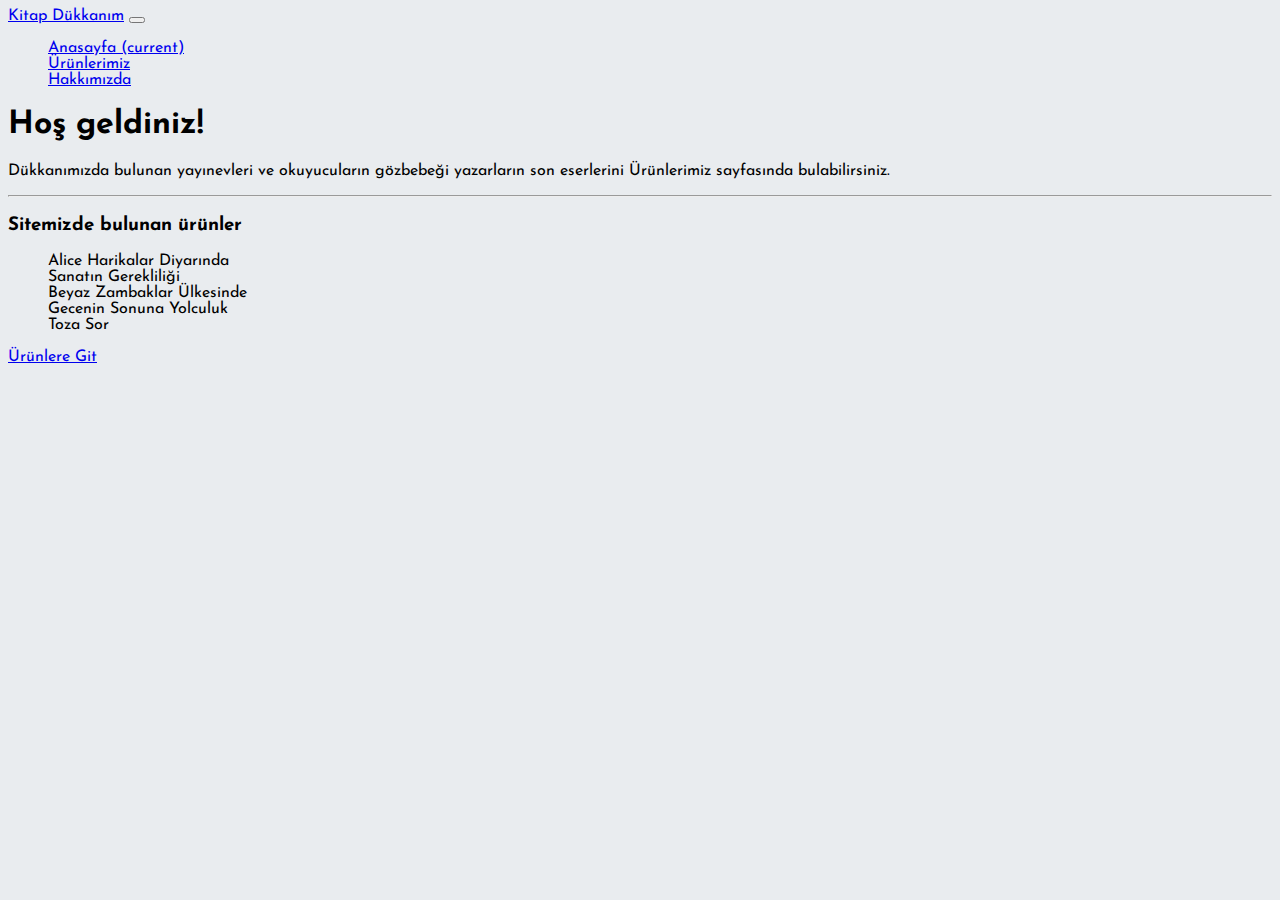
<file: index.html>
<!doctype html>
<html lang="en">
  <head>
    <!-- Required meta tags -->
    <meta charset="utf-8">
    <meta name="viewport" content="width=device-width, initial-scale=1, shrink-to-fit=no">

    <!-- Bootstrap CSS -->

    <link rel="stylesheet" href="https://cdn.jsdelivr.net/npm/bootstrap@4.6.0/dist/css/bootstrap.min.css" integrity="sha384-B0vP5xmATw1+K9KRQjQERJvTumQW0nPEzvF6L/Z6nronJ3oUOFUFpCjEUQouq2+l" crossorigin="anonymous">
    <link rel="stylesheet" href="main.css">

    <style>

    /* Google Fonts */

    @import url('https://fonts.googleapis.com/css2?family=Josefin+Sans&display=swap');

    body {
        font-family: 'Josefin Sans', sans-serif;
        background-color: #E9ECEF;
    }
    </style>
    
    <title>Mert Kitap Dükkanı</title>
  </head>
  <body>
      <!-- navbar start -->
      <nav class="navbar navbar-expand-lg navbar-light bg-success">
        <a class="navbar-brand" href="index.html">Kitap Dükkanım</a>
        <button class="navbar-toggler" type="button" data-toggle="collapse" data-target="#navbarNav" aria-controls="navbarNav" aria-expanded="false" aria-label="Toggle navigation">
          <span class="navbar-toggler-icon"></span>
        </button>
        <div class="collapse navbar-collapse" id="navbarNav">
          <ul class="navbar-nav">
            <li class="nav-item active">
              <a class="nav-link" href="index.html">Anasayfa <span class="sr-only">(current)</span></a>
            </li>
            <li class="nav-item">
              <a class="nav-link" href="product.html">Ürünlerimiz</a>
            </li>
            <li class="nav-item">
              <a class="nav-link" href="about.html">Hakkımızda</a>
            </li>
          </ul>
        </div>
      </nav>
      <!-- navbar end -->

      <!-- jumbotron start -->
    <div class="jumbotron text-center">
        <h1 class="display-4">Hoş geldiniz!</h1>
        <p class="lead">Dükkanımızda bulunan yayınevleri ve okuyucuların gözbebeği yazarların son eserlerini Ürünlerimiz sayfasında bulabilirsiniz.
        </p>
        <hr class="my-2">
        <h3>Sitemizde bulunan ürünler</h2>
        <ul class="ana-kitap">
            <li>Alice Harikalar Diyarında</li>
            <li>Sanatın Gerekliliği</li>
            <li>Beyaz Zambaklar Ülkesinde</li>
            <li>Gecenin Sonuna Yolculuk</li>
            <li>Toza Sor</li>
        </ul>
        <p class="lead">
          <a class="btn btn-primary btn-m"  href="product.html" role="button">Ürünlere Git</a>
        </p>
      </div>
      <!-- jumbotron end -->

    <!-- Option 1: jQuery and Bootstrap Bundle (includes Popper) -->
    <script src="https://code.jquery.com/jquery-3.5.1.slim.min.js" integrity="sha384-DfXdz2htPH0lsSSs5nCTpuj/zy4C+OGpamoFVy38MVBnE+IbbVYUew+OrCXaRkfj" crossorigin="anonymous"></script>
    <script src="https://cdn.jsdelivr.net/npm/bootstrap@4.6.0/dist/js/bootstrap.bundle.min.js" integrity="sha384-Piv4xVNRyMGpqkS2by6br4gNJ7DXjqk09RmUpJ8jgGtD7zP9yug3goQfGII0yAns" crossorigin="anonymous"></script>

    <!-- Option 2: Separate Popper and Bootstrap JS -->
    <!--
    <script src="https://code.jquery.com/jquery-3.5.1.slim.min.js" integrity="sha384-DfXdz2htPH0lsSSs5nCTpuj/zy4C+OGpamoFVy38MVBnE+IbbVYUew+OrCXaRkfj" crossorigin="anonymous"></script>
    <script src="https://cdn.jsdelivr.net/npm/popper.js@1.16.1/dist/umd/popper.min.js" integrity="sha384-9/reFTGAW83EW2RDu2S0VKaIzap3H66lZH81PoYlFhbGU+6BZp6G7niu735Sk7lN" crossorigin="anonymous"></script>
    <script src="https://cdn.jsdelivr.net/npm/bootstrap@4.6.0/dist/js/bootstrap.min.js" integrity="sha384-+YQ4JLhjyBLPDQt//I+STsc9iw4uQqACwlvpslubQzn4u2UU2UFM80nGisd026JF" crossorigin="anonymous"></script>
    -->
  </body>
</html>
</file>
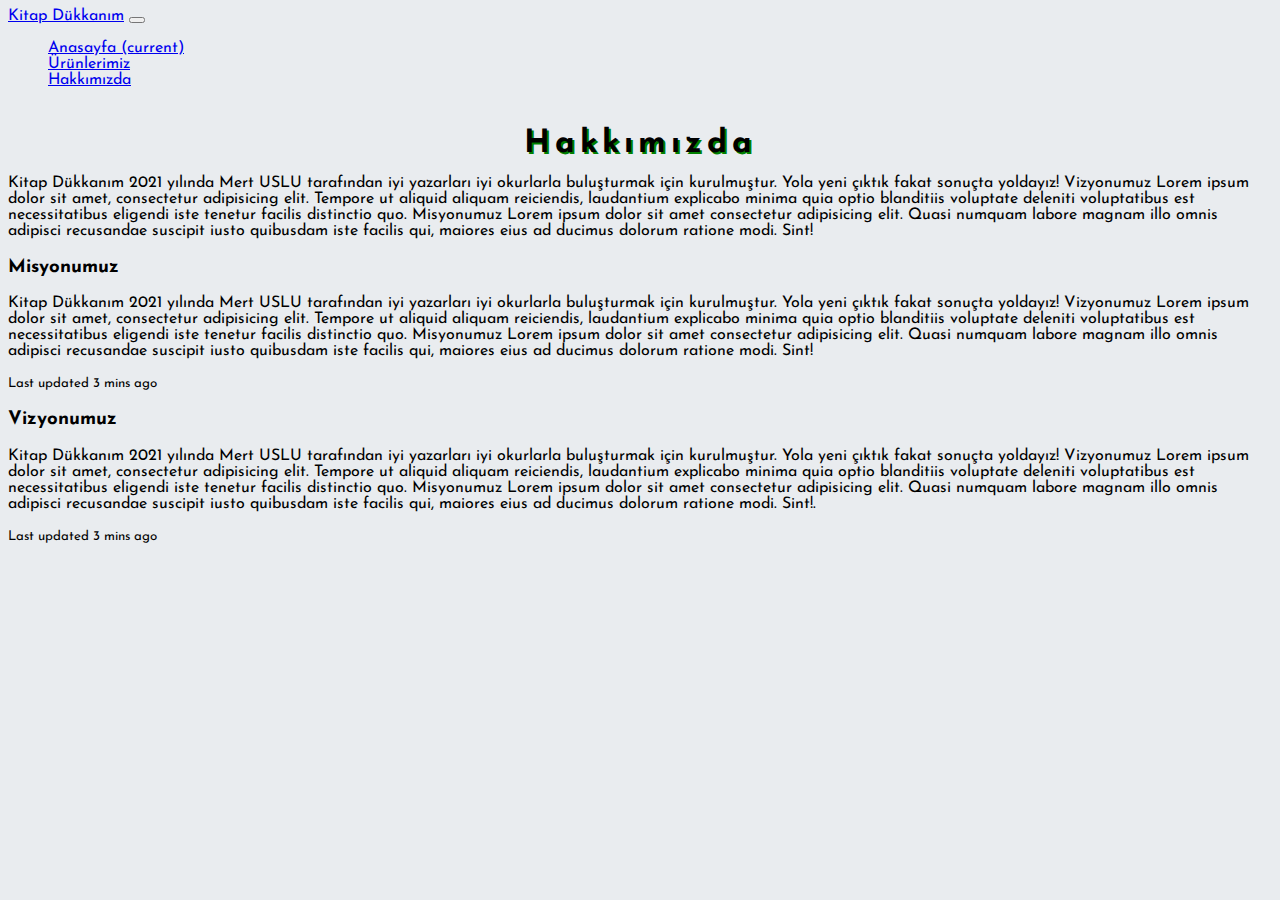
<file: about.html>
<!doctype html>
<html lang="en">
  <head>
    <!-- Required meta tags -->
    <meta charset="utf-8">
    <meta name="viewport" content="width=device-width, initial-scale=1, shrink-to-fit=no">

    <!-- Bootstrap CSS -->

    <link rel="stylesheet" href="https://cdn.jsdelivr.net/npm/bootstrap@4.6.0/dist/css/bootstrap.min.css" integrity="sha384-B0vP5xmATw1+K9KRQjQERJvTumQW0nPEzvF6L/Z6nronJ3oUOFUFpCjEUQouq2+l" crossorigin="anonymous">
    <link rel="stylesheet" href="main.css">

    <style>

    /* Google Fonts */

    @import url('https://fonts.googleapis.com/css2?family=Josefin+Sans&display=swap');

    body {
        font-family: 'Josefin Sans', sans-serif;
        background-color: #E9ECEF;
    }
    </style>
    
    <title>Mert Kitap Dükkanı</title>
  </head>
  <body>
      <!-- navbar start -->
      <nav class="navbar navbar-expand-lg navbar-light bg-success">
        <a class="navbar-brand" href="#">Kitap Dükkanım</a>
        <button class="navbar-toggler" type="button" data-toggle="collapse" data-target="#navbarNav" aria-controls="navbarNav" aria-expanded="false" aria-label="Toggle navigation">
          <span class="navbar-toggler-icon"></span>
        </button>
        <div class="collapse navbar-collapse" id="navbarNav">
          <ul class="navbar-nav">
            <li class="nav-item active">
              <a class="nav-link" href="index.html">Anasayfa <span class="sr-only">(current)</span></a>
            </li>
            <li class="nav-item">
              <a class="nav-link" href="product.html">Ürünlerimiz</a>
            </li>
            <li class="nav-item">
              <a class="nav-link" href="about.html">Hakkımızda</a>
            </li>
          </ul>
        </div>
      </nav>
      <!-- navbar end -->
      <h1 class="baslik">Hakkımızda</h1>
      <div class="card">
        <div class="card-body text-center">
        <article>
        Kitap Dükkanım 2021 yılında Mert USLU tarafından iyi yazarları iyi okurlarla buluşturmak için kurulmuştur. Yola yeni çıktık fakat sonuçta yoldayız!
        Vizyonumuz Lorem ipsum dolor sit amet, consectetur adipisicing elit. Tempore ut aliquid aliquam reiciendis, laudantium explicabo minima quia optio blanditiis voluptate deleniti voluptatibus est necessitatibus eligendi iste tenetur facilis distinctio quo.
        Misyonumuz Lorem ipsum dolor sit amet consectetur adipisicing elit. Quasi numquam labore magnam illo omnis adipisci recusandae suscipit iusto quibusdam iste facilis qui, maiores eius ad ducimus dolorum ratione modi. Sint!
        </article>
        </div>
        <div class="container">
        <div class="card mb-3">
            <div class="card-body">
              <h3 class="card-title">Misyonumuz</h3>
              <p class="card-text">Kitap Dükkanım 2021 yılında Mert USLU tarafından iyi yazarları iyi okurlarla buluşturmak için kurulmuştur. Yola yeni çıktık fakat sonuçta yoldayız!
                Vizyonumuz Lorem ipsum dolor sit amet, consectetur adipisicing elit. Tempore ut aliquid aliquam reiciendis, laudantium explicabo minima quia optio blanditiis voluptate deleniti voluptatibus est necessitatibus eligendi iste tenetur facilis distinctio quo.
                Misyonumuz Lorem ipsum dolor sit amet consectetur adipisicing elit. Quasi numquam labore magnam illo omnis adipisci recusandae suscipit iusto quibusdam iste facilis qui, maiores eius ad ducimus dolorum ratione modi. Sint!</p>
              <p class="card-text"><small class="text-muted">Last updated 3 mins ago</small></p>
            </div>
          </div>
          <div class="card mb-3">
            <div class="card-body">
              <h3 class="card-title">Vizyonumuz</h3>
              <p class="card-text">Kitap Dükkanım 2021 yılında Mert USLU tarafından iyi yazarları iyi okurlarla buluşturmak için kurulmuştur. Yola yeni çıktık fakat sonuçta yoldayız!
                Vizyonumuz Lorem ipsum dolor sit amet, consectetur adipisicing elit. Tempore ut aliquid aliquam reiciendis, laudantium explicabo minima quia optio blanditiis voluptate deleniti voluptatibus est necessitatibus eligendi iste tenetur facilis distinctio quo.
                Misyonumuz Lorem ipsum dolor sit amet consectetur adipisicing elit. Quasi numquam labore magnam illo omnis adipisci recusandae suscipit iusto quibusdam iste facilis qui, maiores eius ad ducimus dolorum ratione modi. Sint!.</p>
              <p class="card-text"><small class="text-muted">Last updated 3 mins ago</small></p>
            </div>
        </div>
          </div>

      </div>
</file>
<file: main.css>
ul {
    list-style-type: none;
}

.baslik {
    text-align: center;
    margin-top: 40px;
    margin-bottom: 15px;
    letter-spacing: 5px;
    text-shadow: 2px 2px green;
}
</file>
